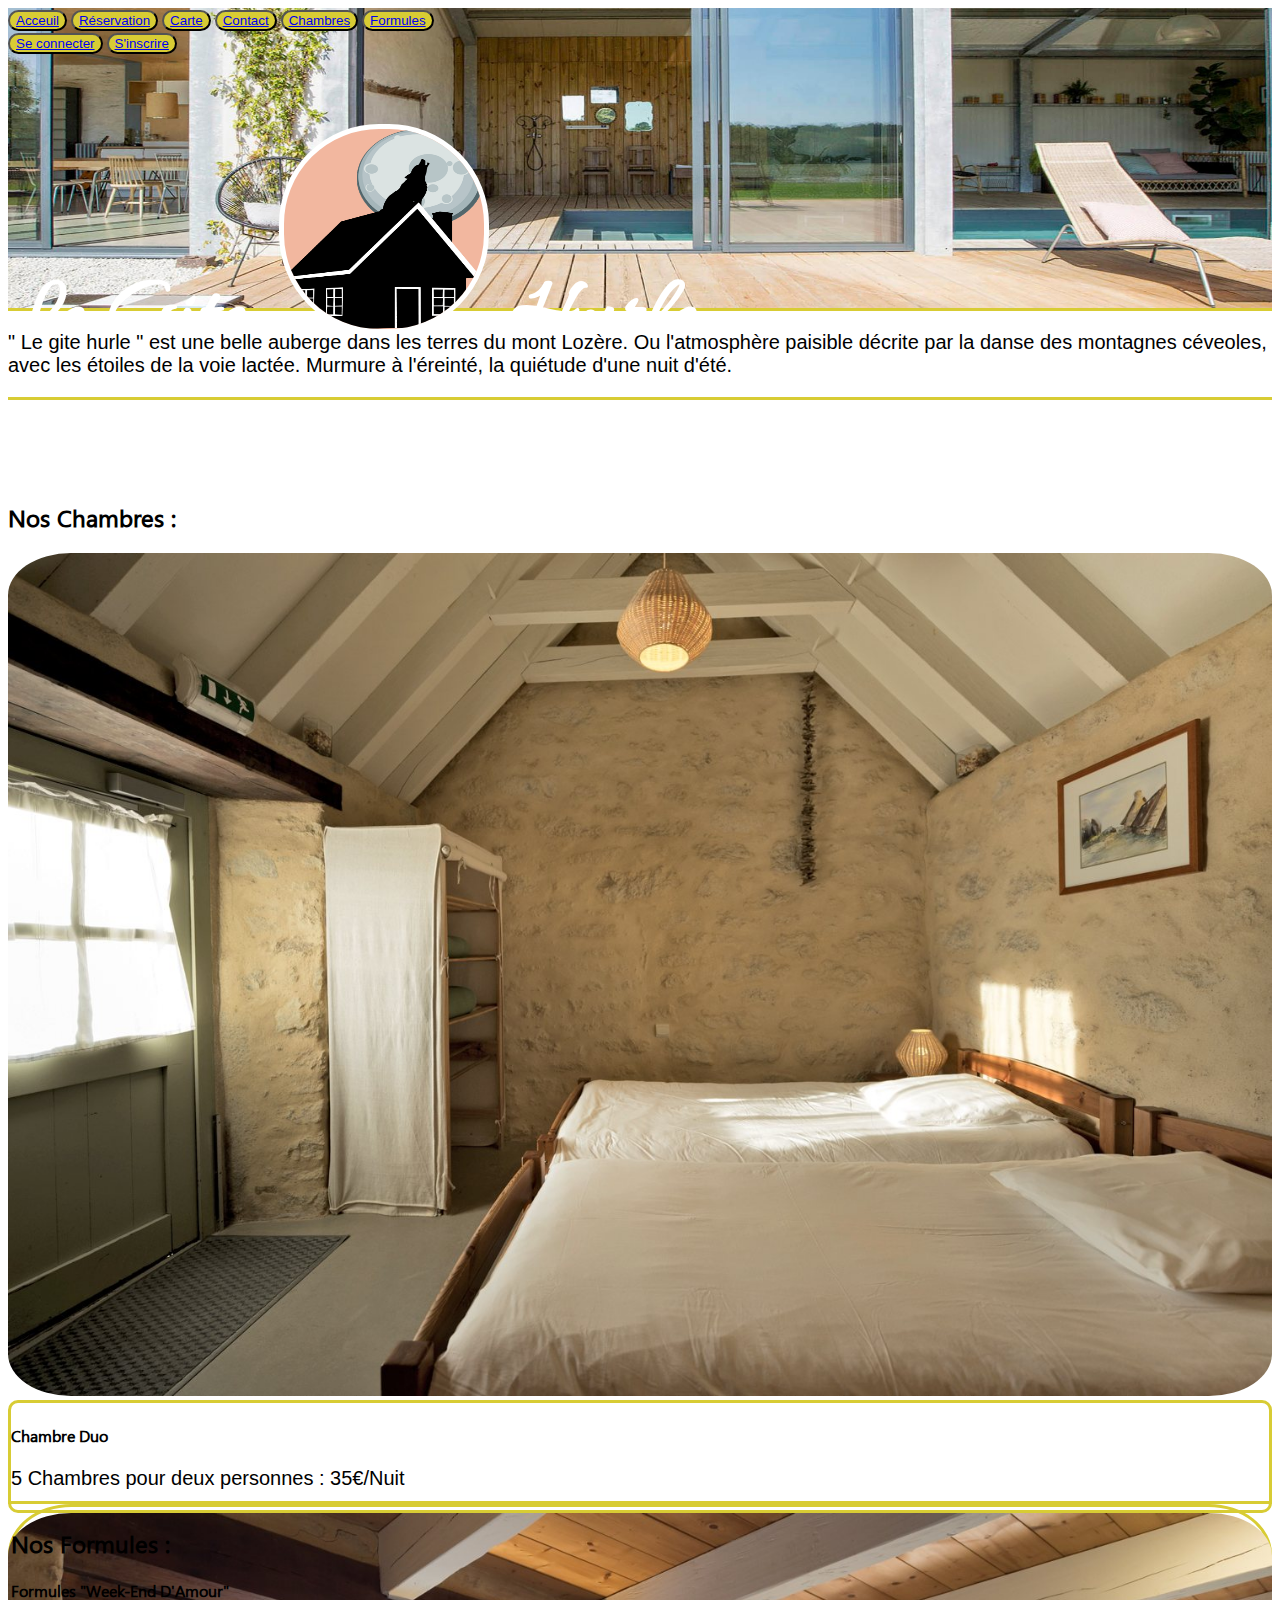
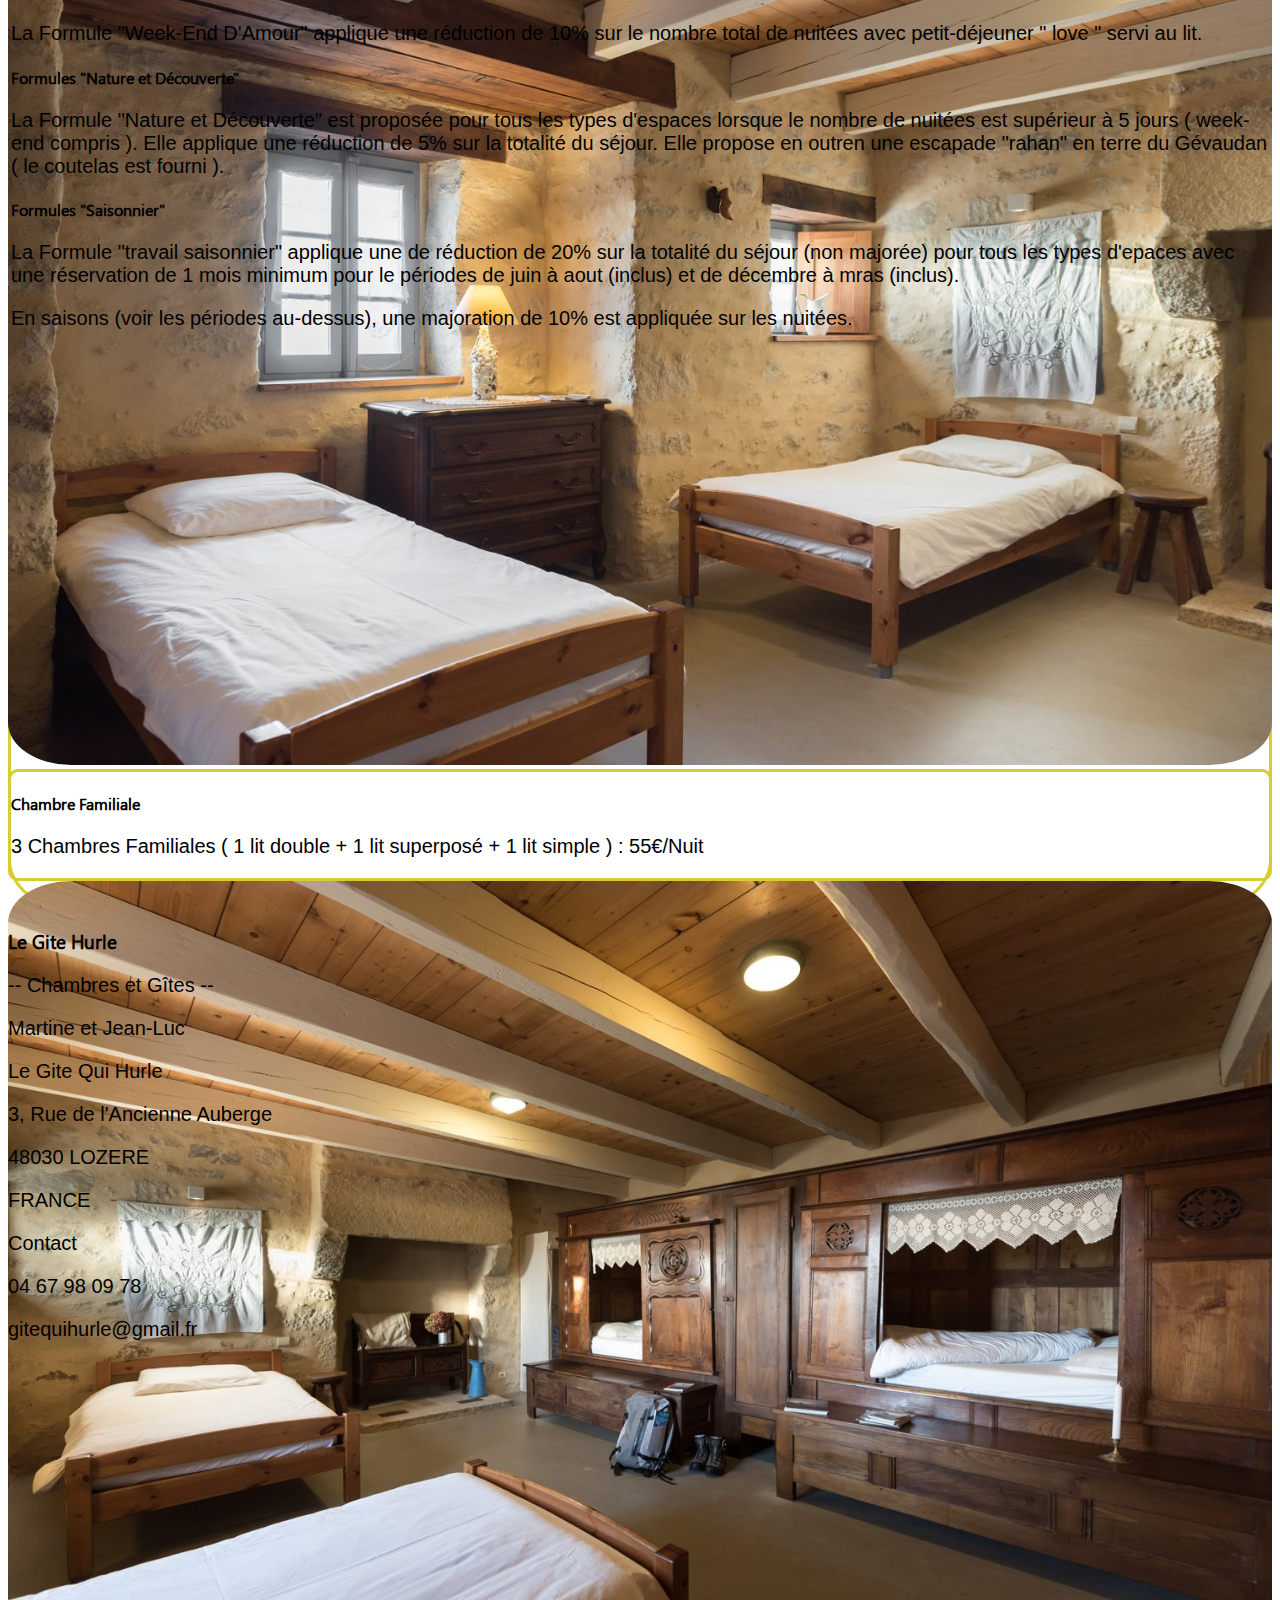
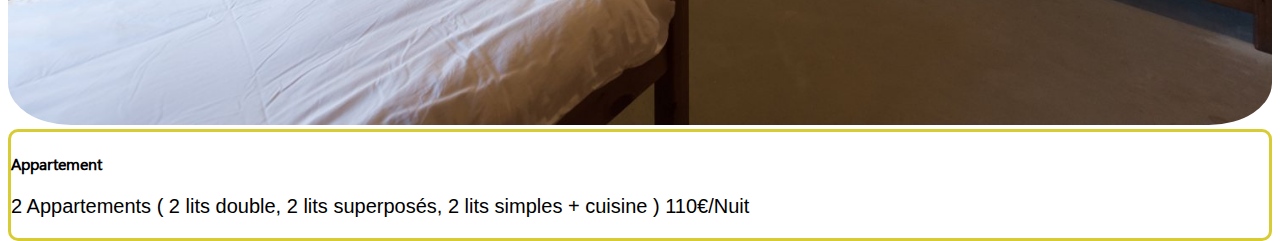
<file: index.html>
<!DOCTYPE html>
<html lang="fr">

<head>
    <meta charset="UTF-8">
    <meta http-equiv="X-UA-Compatible" content="IE=edge">
    <meta name="viewport" content="width=device-width, initial-scale=1.0">
    <link href="https://cdn.jsdelivr.net/npm/bootstrap@5.0.1/dist/css/bootstrap.min.css" rel="stylesheet" integrity="sha384-+0n0xVW2eSR5OomGNYDnhzAbDsOXxcvSN1TPprVMTNDbiYZCxYbOOl7+AMvyTG2x" crossorigin="anonymous">
    <link rel="stylesheet" href="style.css">
    <script src="script.js"></script>

    <title>Le Gite Hurle</title>

</head>

<body>
    
  <!-- Entete avec la barre de navigation, les boutons, le titre -->

    <div class="entete container-fluid position-relative">

        <nav class="navbar navbar-expand-lg">

            <div class="container-fluid col-5">

              <button type="button"><a class="text-white text-decoration-none px-1" href="http://localhost:8080/">Acceuil</a></button>
              <button type="button"><a class="text-white text-decoration-none px-1" href="http://localhost:8080/reservation.html">Réservation</a></button>
              <button type="button"><a class="text-white text-decoration-none px-1" href="http://localhost:8080/carte.html">Carte</a></button>
              <button type="button"><a class="text-white text-decoration-none px-1" href="http://localhost:8080/#footer">Contact</a></button>
              <button type="button"><a class="text-white text-decoration-none px-1" href="http://localhost:8080/#chambre">Chambres</a></button>
              <button type="button"><a class="text-white text-decoration-none px-1" href="http://localhost:8080/#formules">Formules</a></button>

            </div>

            <div class="container-fluid offset-5 col-2">

              <button type="button"><a class="text-white text-decoration-none px-1" href="http://localhost:8080/connexion.html">Se connecter</a></button>
              <button type="button"><a class="text-white text-decoration-none px-1" href="http://localhost:8080/formulaire.html">S'inscrire</a></button>

            </div>

        </nav>
        
        <h1 class="legitehurle position-absolute top-50 start-50 translate-middle">Le Gite<img id="logo" src="img/logo.png"> Hurle</h1>

    </div>
 
    <!-- Une barre de séparation -->

    <div class="barre mt-4 mb-5 offset-1 col-10"></div>

    <!-- Texte de présentation du gite -->

    <div class="intro container-fluid position-relative mt-5 offset-2 col-8">

      <p class="cadreintro p-4">" Le gite hurle " est une belle auberge dans les terres du mont Lozère. Ou l'atmosphère paisible décrite par la danse des montagnes céveoles, avec les étoiles de la voie lactée. Murmure à l'éreinté, la quiétude d'une nuit d'été.</p>   

      <!-- Une barre de séparation -->

    <div class="barre mt-5 offset-3 col-6"></div>

    </div>

    <!-- Introduction chambres avec photo et texte -->    

    <div class="presentationdeschambres mt-5 container-fluid offset-2 col-8">

      <h2 id="chambre" class="text-center mb-5 text-black fw-bold">Nos Chambres :</h2>

      <div class="row justify-content-center mb-5">

        <div class="col-5">
          <img id="chambre1" src="img/chambre1.png">
        </div>
          <div class="cadrechambre position-relative offset-1 col-5">
            <div>
              <h4 class="fw-bold text-center mt-5 mb-5 pt-2">Chambre Duo</h4>
              <p class="text-center">5 Chambres pour deux personnes : 35€/Nuit</p>
            </div>
          </div>
      </div>

      <div class="row justify-content-center mb-5">

        <div class="col-5">
          <img id="chambre2" src="img/chambre2.png">
        </div>
          <div class="cadrechambre position-relative offset-1 col-5">
            <div>
              <h4 class="fw-bold text-center mt-5 mb-5 pt-2">Chambre Familiale</h4>
              <p class="text-center">3 Chambres Familiales ( 1 lit double + 1 lit superposé + 1 lit simple ) : 55€/Nuit</p>
            </div>
          </div>
      </div>

      <div class="row justify-content-center">

        <div class="col-5">
          <img id="chambre3" src="img/chambre3.png">
        </div>
          <div class="cadrechambre position-relative offset-1 col-5">
            <div">
              <h4 class="fw-bold text-center mt-5 mb-5 pt-2">Appartement</h4>
              <p class="text-center">2 Appartements ( 2 lits double, 2 lits superposés, 2 lits simples + cuisine ) 110€/Nuit</p>
            </div>
          </div>
      </div>

    </div>

    <!-- Une barre de séparation -->

    <div class="barre mt-5 mb-5 offset-3 col-6"></div>

    <!-- Introduction formules -->

    <div class="presentationdesformules container-fluid offset-2 col-8 px-5">

      <div class="offset-2 col-8">

        <h2 id="formules" class="text-center mt-5 mb-5 text-black fw-bold">Nos Formules :</h2>

        <h4 class="fw-bold text-center mt-5 mb-5 pt-2">Formules "Week-End D'Amour"</h4>

        <p class="text-center">La Formule "Week-End D'Amour" applique une réduction de 10% sur le nombre total de nuitées avec petit-déjeuner " love " servi au lit.</p>

        <h4 class="fw-bold text-center mt-5 mb-5 pt-2">Formules "Nature et Découverte"</h4>

        <p class="text-center">La Formule "Nature et Découverte" est proposée pour tous les types d'espaces lorsque le nombre de nuitées est supérieur à 5 jours ( week-end compris ). Elle applique une réduction de 5% sur la totalité du séjour. Elle propose en outren une escapade "rahan" en terre du Gévaudan ( le coutelas est fourni ).</p>
    
        <h4 class="fw-bold text-center mt-5 mb-5 pt-2">Formules "Saisonnier"</h4>

        <p class="text-center">La Formule "travail saisonnier" applique une de réduction de 20% sur la totalité du séjour (non majorée) pour tous les types d'epaces avec une réservation de 1 mois minimum pour le périodes de juin à aout (inclus) et de décembre à mras (inclus).</p>
    
        <p class="text-center text-danger">En saisons (voir les périodes au-dessus), une majoration de 10% est appliquée sur les nuitées.</p>
    
      </div>
    
    </div>

    <!-- Le footer avec l'adresse, contact -->

    <div id="footer" class="pieddepage mt-5 container-fluid position-relative">

      <div class="row justify-content-between">

        <div class="col-3 text-center text-white pt-5">

          <h3>Le Gite Hurle</h3>
          <p>-- Chambres et Gîtes --</p>

        </div>

        <div class="col-3 text-center text-white pt-2">

          <p>Martine et Jean-Luc</p>
          <p>Le Gite Qui Hurle</p>
          <p>3, Rue de l'Ancienne Auberge</p>
          <p>48030 LOZERE</p>
          <p>FRANCE</p>
        
        </div>

        <div class="col-3 text-center text-white pt-5">

          <p>Contact</p>
          <p>04 67 98 09 78</p>
          <p>gitequihurle@gmail.fr</p>
        
        </div>

      </div>
          
    </div>

</body>
</html>
</file>
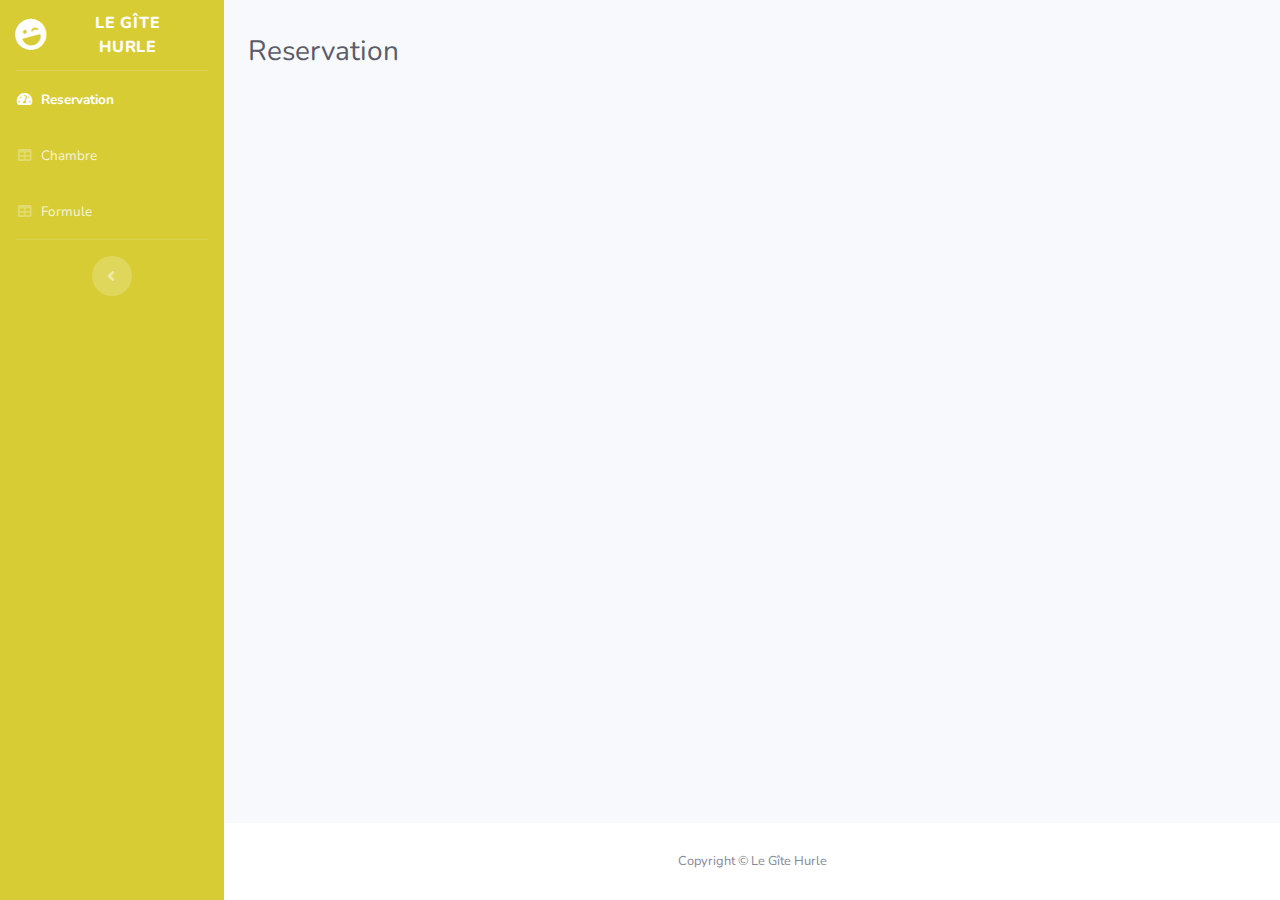
<file: admin/index.html>
<!DOCTYPE html>
<html lang="en">

<head>

    <meta charset="utf-8">
    <meta http-equiv="X-UA-Compatible" content="IE=edge">
    <meta name="viewport" content="width=device-width, initial-scale=1, shrink-to-fit=no">
    <meta name="description" content="">
    <meta name="author" content="">

    <title>Le Gîte Hurle - Reservation</title>

    <!-- Custom fonts for this template-->
    <link href="vendor/fontawesome-free/css/all.min.css" rel="stylesheet" type="text/css">
    <link
        href="https://fonts.googleapis.com/css?family=Nunito:200,200i,300,300i,400,400i,600,600i,700,700i,800,800i,900,900i"
        rel="stylesheet">

    <!-- Custom styles for this template-->
    <link href="css/sb-admin-2.css" rel="stylesheet">

</head>

<body id="page-top">

    <!-- Page Wrapper -->
    <div id="wrapper">

        <!-- Sidebar -->
        <ul class="navbar-nav bg-gradient-primary sidebar sidebar-dark accordion" id="accordionSidebar">

            <!-- Sidebar - Brand -->
            <a class="sidebar-brand d-flex align-items-center justify-content-center" href="index.html">
                <div class="sidebar-brand-icon rotate-n-15">
                    <i class="fas fa-laugh-wink"></i>
                </div>
                <div class="sidebar-brand-text mx-3">Le Gîte Hurle</div>
            </a>

            <!-- Divider -->
            <hr class="sidebar-divider my-0">

            <!-- Nav Item - Dashboard -->
            <li class="nav-item active">
                <a class="nav-link" href="index.html">
                    <i class="fas fa-fw fa-tachometer-alt"></i>
                    <span>Reservation</span></a>
            </li>

            <!-- Nav Item - Tables -->
            <li class="nav-item">
                <a class="nav-link" href="chambre.html">
                    <i class="fas fa-fw fa-table"></i>
                    <span>Chambre</span></a>
            </li>

            <!-- Nav Item - Tables -->
            <li class="nav-item">
                <a class="nav-link" href="formule.html">
                    <i class="fas fa-fw fa-table"></i>
                    <span>Formule</span></a>
            </li>


            <!-- Divider -->
            <hr class="sidebar-divider d-none d-md-block">

            <!-- Sidebar Toggler (Sidebar) -->
            <div class="text-center d-none d-md-inline">
                <button class="rounded-circle border-0" id="sidebarToggle"></button>
            </div>

           

        </ul>
        <!-- End of Sidebar -->

        <!-- Content Wrapper -->
        <div id="content-wrapper" class="d-flex flex-column">

            <!-- Main Content -->
            <div id="content">

                <!-- Begin Page Content -->
                <div class="container-fluid">

                    <!-- Page Heading -->
                    <div class="d-sm-flex align-items-center justify-content-between mb-4">
                        <h1 class="titredash h3 mb-0 text-gray-800">Reservation</h1>

                    </div>

                    <!-- Content Row -->
                    <div class="row">

                    </div>

                    <!-- Content Row -->

                    <div class="row">

                       
                    </div>

                    <!-- Content Row -->
                    <div class="row">
                    </div>

                       


                </div>
                <!-- /.container-fluid -->

            </div>
            <!-- End of Main Content -->

            <!-- Footer -->
            <footer class="sticky-footer bg-white">
                <div class="container my-auto">
                    <div class="copyright text-center my-auto">
                        <span>Copyright &copy; Le Gîte Hurle</span>
                    </div>
                </div>
            </footer>
            <!-- End of Footer -->

        </div>
        <!-- End of Content Wrapper -->

    </div>
    <!-- End of Page Wrapper -->

    <!-- Scroll to Top Button-->
    <a class="scroll-to-top rounded" href="#page-top">
        <i class="fas fa-angle-up"></i>
    </a>



    <!-- Bootstrap core JavaScript-->
    <script src="vendor/jquery/jquery.min.js"></script>
    <script src="vendor/bootstrap/js/bootstrap.bundle.min.js"></script>

    <!-- Core plugin JavaScript-->
    <script src="vendor/jquery-easing/jquery.easing.min.js"></script>

    <!-- Custom scripts for all pages-->
    <script src="js/sb-admin-2.min.js"></script>

    <!-- Page level plugins -->
    <script src="vendor/chart.js/Chart.min.js"></script>

    <!-- Page level custom scripts -->
    <script src="js/demo/chart-area-demo.js"></script>
    <script src="js/demo/chart-pie-demo.js"></script>

</body>

</html>
</file>
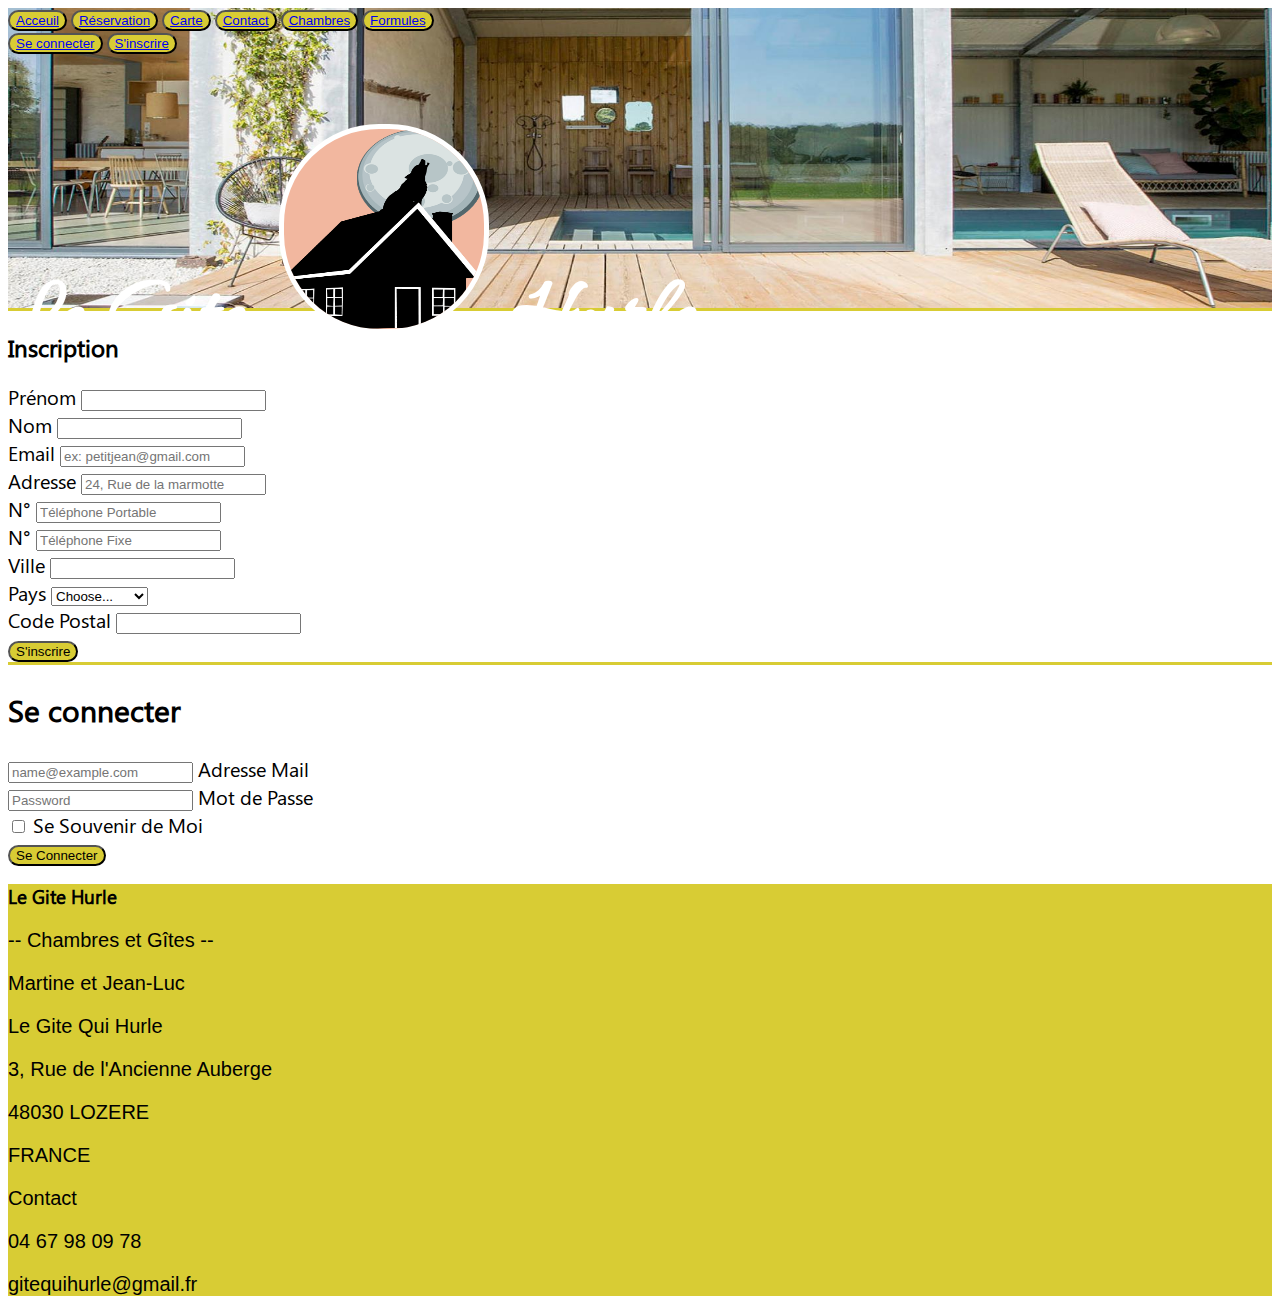
<file: formulaire.html>
<!DOCTYPE html>
<html lang="fr">

<head>
    <meta charset="UTF-8">
    <meta http-equiv="X-UA-Compatible" content="IE=edge">
    <meta name="viewport" content="width=device-width, initial-scale=1.0">
    <link href="https://cdn.jsdelivr.net/npm/bootstrap@5.0.1/dist/css/bootstrap.min.css" rel="stylesheet" integrity="sha384-+0n0xVW2eSR5OomGNYDnhzAbDsOXxcvSN1TPprVMTNDbiYZCxYbOOl7+AMvyTG2x" crossorigin="anonymous">
    <link rel="stylesheet" href="style.css">
    <script src="script.js"></script>

    <title>Le Gite Hurle</title>
</head>

<body>
    <div class="entete container-fluid position-relative">

      <nav class="navbar navbar-expand-lg">

        <div class="container-fluid col-5">

          <button type="button"><a class="text-white text-decoration-none px-1" href="http://localhost:8080/">Acceuil</a></button>
          <button type="button"><a class="text-white text-decoration-none px-1" href="http://localhost:8080/reservation.html">Réservation</a></button>
          <button type="button"><a class="text-white text-decoration-none px-1" href="http://localhost:8080/carte.html">Carte</a></button>
          <button type="button"><a class="text-white text-decoration-none px-1" href="http://localhost:8080/#footer">Contact</a></button>
          <button type="button"><a class="text-white text-decoration-none px-1" href="http://localhost:8080/#chambre">Chambres</a></button>
          <button type="button"><a class="text-white text-decoration-none px-1" href="http://localhost:8080/#formules">Formules</a></button>

        </div>

        <div class="container-fluid offset-5 col-2">

          <button type="button"><a class="text-white text-decoration-none px-1" href="http://localhost:8080/connexion.html">Se connecter</a></button>
          <button type="button"><a class="text-white text-decoration-none px-1" href="http://localhost:8080/formulaire.html">S'inscrire</a></button>

        </div>

    </nav>

        <h1 class="legitehurle position-absolute top-50 start-50 translate-middle">Le Gite<img id="logo" src="img/logo.png"> Hurle</h1>
    </div>
 
    <!-- Une barre de séparation -->

    <div class="barre mt-4 mb-5 offset-1 col-10"></div>

    <!-- Formulaire d'inscritption -->
    <h2 class="text-center mt-5 mb-5 text-black fw-bold">Inscription</h2>
        <div class="container-fluid offset-2 col-8">
        <form class="row g-3">
            <div class="col-md-6">
                <label for="inputEmail4" class="form-label">Prénom</label>
                <input type="email" class="form-control" id="inputEmail4">
              </div>
              <div class="col-md-6">
                <label for="inputPassword4" class="form-label">Nom</label>
                <input type="password" class="form-control" id="inputPassword4">
              </div>
            <div class="col-md-6">
              <label for="inputEmail4" class="form-label">Email</label>
              <input type="email" class="form-control" id="inputEmail4" placeholder="ex: petitjean@gmail.com">
            </div>
            <div class="col-12">
              <label for="inputAddress" class="form-label">Adresse</label>
              <input type="text" class="form-control" id="inputAddress" placeholder="24, Rue de la marmotte">
            </div>
            <div class="col-md-6">
                <label for="text" class="form-label">N°</label>
                <input type="text" class="form-control" id="text" placeholder="Téléphone Portable">
              </div>
              <div class="col-md-6">
                <label for="inputtext" class="form-label">N°</label>
                <input type="text" class="form-control" id="text" placeholder="Téléphone Fixe">
              </div>
            <div class="col-md-6">
              <label for="inputCity" class="form-label">Ville</label>
              <input type="text" class="form-control" id="inputCity">
            </div>
            <div class="col-md-4">
              <label for="inputState" class="form-label">Pays</label>
              <select id="inputState" class="form-select">
                <option selected>Choose...</option>
                <option>France</option>
                <option>Allemagne</option>
                <option>Andorre</option>
                <option>Autriche</option>
                <option>Belgique</option>
                <option>Croatie</option>
                <option>Danemark</option>
                <option>Espagne</option>
                <option>Finlande</option>
                <option>Grèce</option>
                <option>Hongrie</option>
                <option>Irlande</option>
                <option>Islande</option>
                <option>Luxembourg</option>
                <option>Monaco</option>
                <option>Pologne</option>
                <option>Portugal</option>
                <option>Ukraine</option>

              </select>
            </div>
            <div class="col-md-2">
              <label for="inputZip" class="form-label">Code Postal</label>
              <input type="text" class="form-control" id="inputZip">
            </div>

            <div class="text-center">
              <button id="boutoninscription" type="submit" class="btn btn-primary fs-5">S'inscrire</button>
            </div>
          </form>
 </div>

<!-- Une barre de séparation -->

 <div class="barre mt-4 mb-5 offset-1 col-10">

  <!-- Le formulaire de connexion -->
    <form class="offset-2 col-8">
        
  <h2 class="text-center mt-5 mb-5 text-black fw-bold">Se connecter</h2>
      <div class="form-floating">
        <input type="email" class="form-control mb-3" id="floatingInput" placeholder="name@example.com">
        <label for="floatingInput">Adresse Mail</label>
      </div>
      <div class="form-floating">
        <input type="password" class="form-control mb-3" id="floatingPassword" placeholder="Password">
        <label for="floatingPassword">Mot de Passe</label>
      </div>
  
      <div class="checkbox mb-3">
        <label>
          <input type="checkbox" value="remember-me"> Se Souvenir de Moi
        </label>
      </div>
      <div class="text-center">
        <button id="boutonconnexion" type="submit" class="btn btn-primary fs-5">Se Connecter</button>
      </div>
    </form>

</div>


 <div class="pieddepage mt-5 container-fluid position-relative">

    <div class="row justify-content-between">

      <div class="col-3 text-center text-white pt-5">

        <h3>Le Gite Hurle</h3>
        <p>-- Chambres et Gîtes --</p>

      </div>

      <div class="col-3 text-center text-white pt-2">

        <p>Martine et Jean-Luc</p>
        <p>Le Gite Qui Hurle</p>
        <p>3, Rue de l'Ancienne Auberge</p>
        <p>48030 LOZERE</p>
        <p>FRANCE</p>
      
      </div>

      <div class="col-3 text-center text-white pt-5">

        <p>Contact</p>
        <p>04 67 98 09 78</p>
        <p>gitequihurle@gmail.fr</p>
      
      </div>

    </div>
        
  </div>

</body>

</html>
</file>
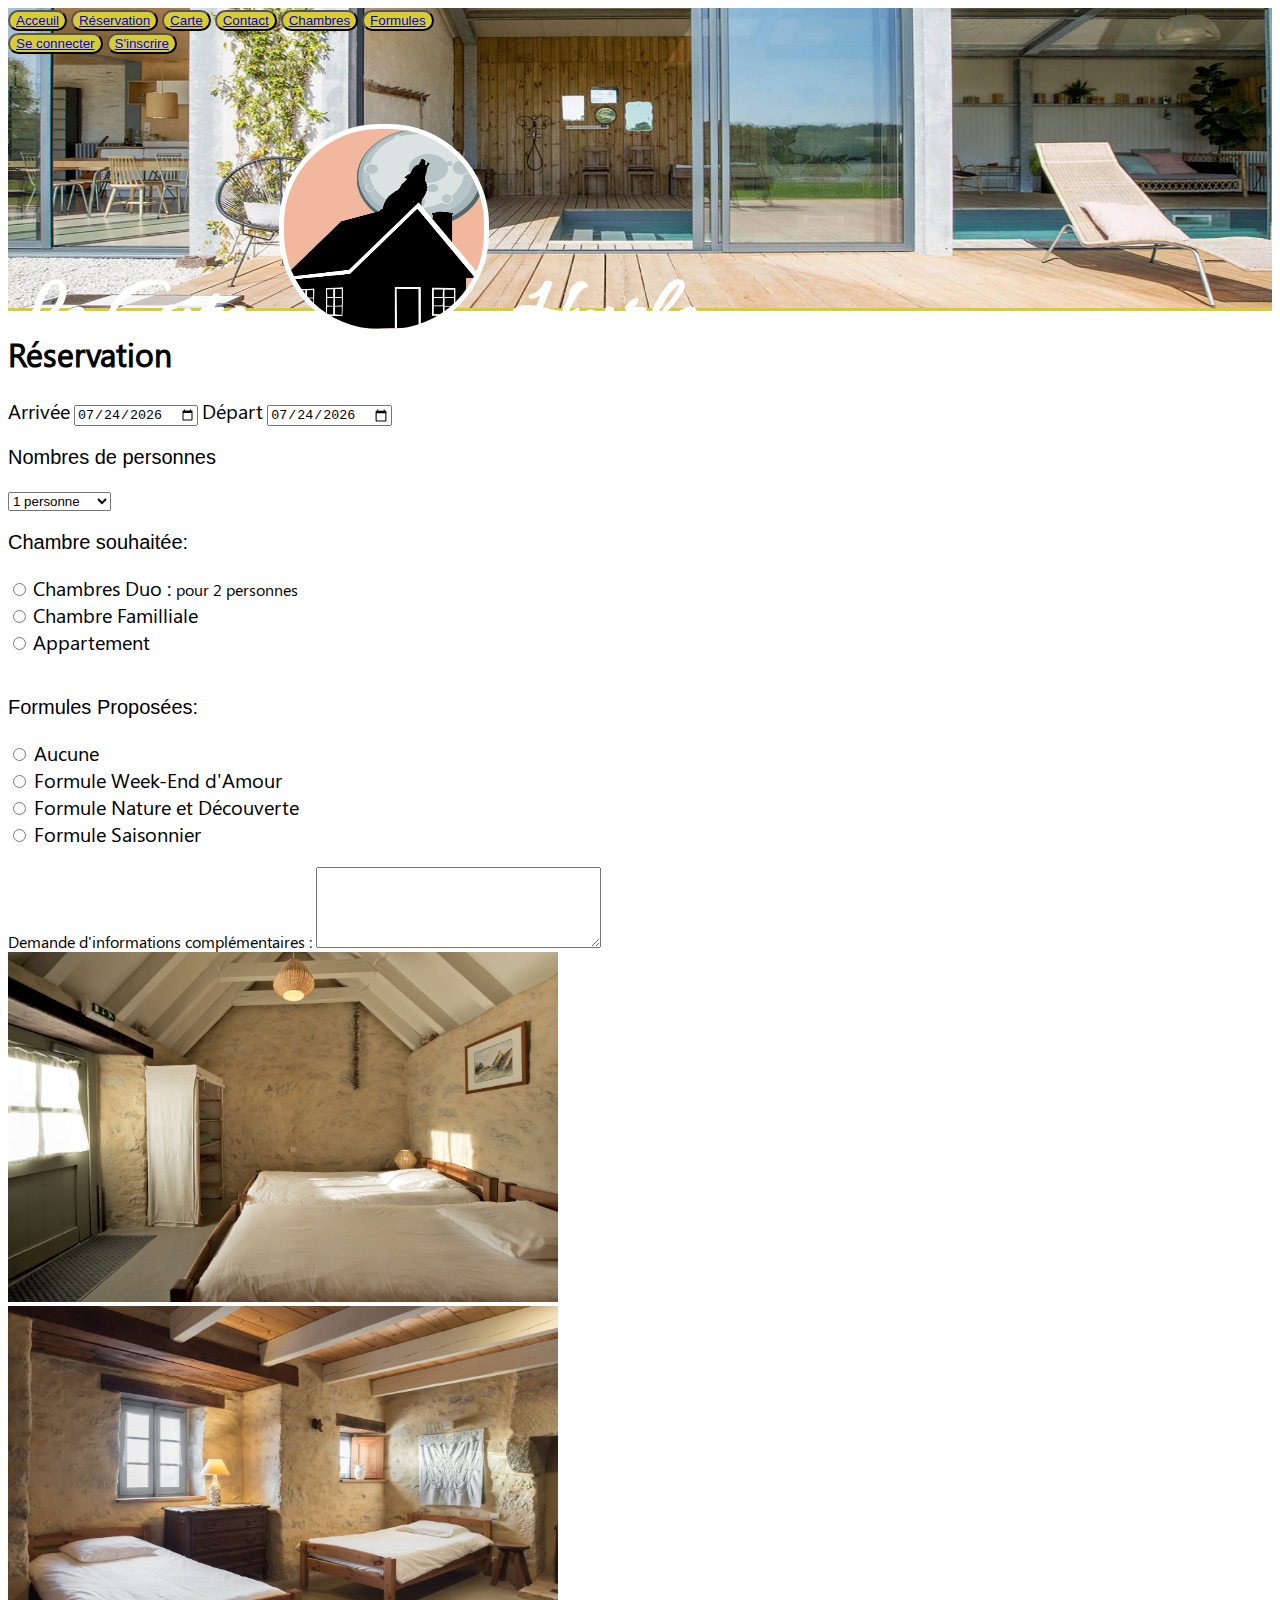
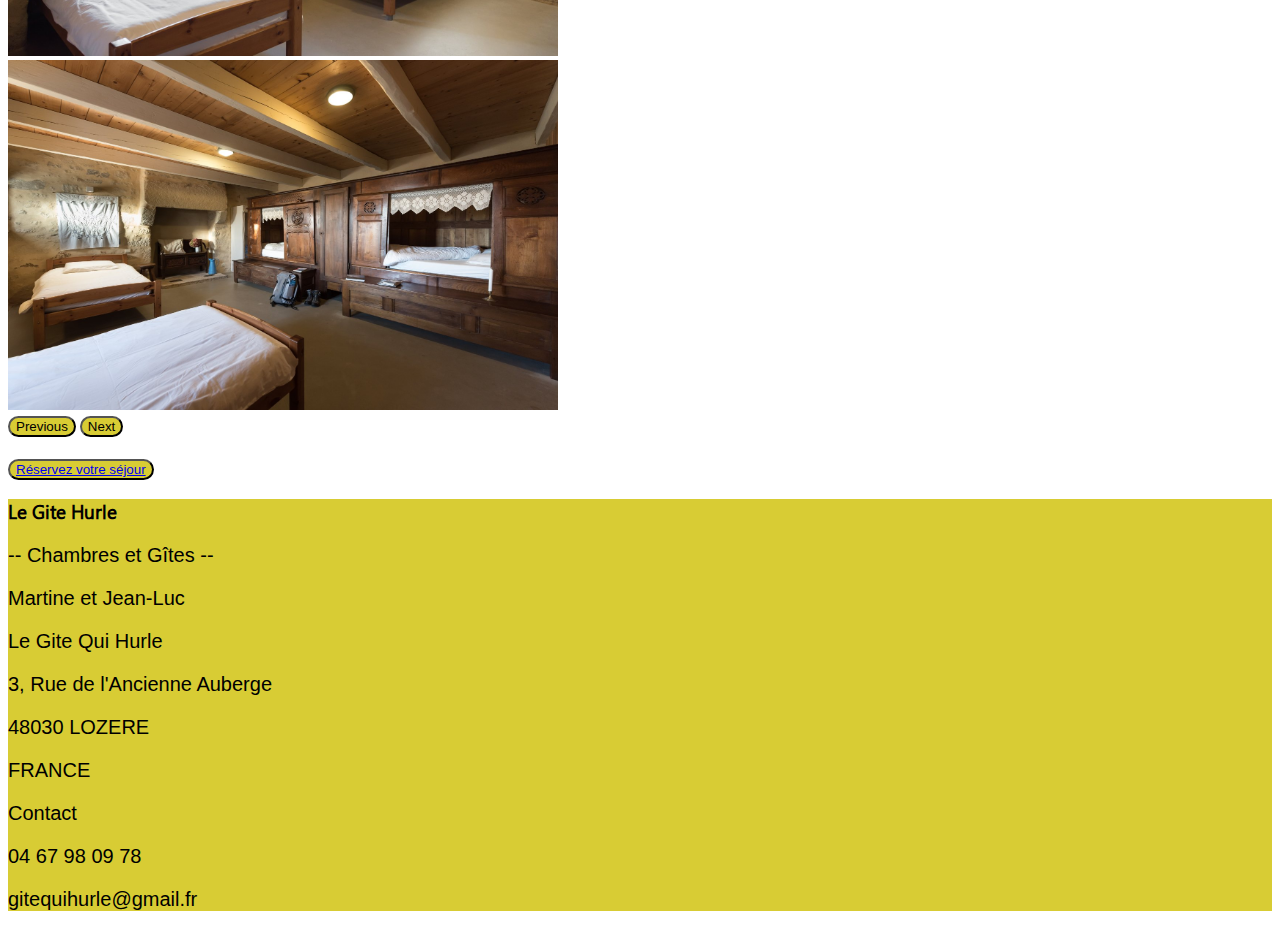
<file: reservation.html>
<!DOCTYPE html>
<html lang="fr">
<head>
    <meta charset="UTF-8">
    <meta http-equiv="X-UA-Compatible" content="IE=edge">
    <meta name="viewport" content="width=device-width, initial-scale=1.0">
    <meta name="viewport" content="width=device-width, initial-scale=1, shrink-to-fit=no">
    <link href="https://cdn.jsdelivr.net/npm/bootstrap@5.0.1/dist/css/bootstrap.min.css" rel="stylesheet" integrity="sha384-+0n0xVW2eSR5OomGNYDnhzAbDsOXxcvSN1TPprVMTNDbiYZCxYbOOl7+AMvyTG2x" crossorigin="anonymous">
    <link rel="stylesheet" href="style.css">
    <script src="https://cdn.jsdelivr.net/npm/bootstrap@5.0.1/dist/js/bootstrap.bundle.min.js" integrity="sha384-gtEjrD/SeCtmISkJkNUaaKMoLD0//ElJ19smozuHV6z3Iehds+3Ulb9Bn9Plx0x4" crossorigin="anonymous"></script>

    
    <title>Réservation</title>
</head>
<body>
    
    <div class="entete container-fluid position-relative">

      <nav class="navbar navbar-expand-lg">

        <div class="container-fluid col-5">

          <button type="button"><a class="text-white text-decoration-none px-1" href="http://localhost:8080/">Acceuil</a></button>
          <button type="button"><a class="text-white text-decoration-none px-1" href="http://localhost:8080/reservation.html">Réservation</a></button>
          <button type="button"><a class="text-white text-decoration-none px-1" href="http://localhost:8080/carte.html">Carte</a></button>
          <button type="button"><a class="text-white text-decoration-none px-1" href="http://localhost:8080/#footer">Contact</a></button>
          <button type="button"><a class="text-white text-decoration-none px-1" href="http://localhost:8080/#chambre">Chambres</a></button>
          <button type="button"><a class="text-white text-decoration-none px-1" href="http://localhost:8080/#formules">Formules</a></button>

        </div>

        <div class="container-fluid offset-5 col-2">

          <button type="button"><a class="text-white text-decoration-none px-1" href="http://localhost:8080/connexion.html">Se connecter</a></button>
          <button type="button"><a class="text-white text-decoration-none px-1" href="http://localhost:8080/formulaire.html">S'inscrire</a></button>

        </div>

    </nav>

        <h1 class="legitehurle position-absolute top-50 start-50 translate-middle">Le Gite<img id="logo" src="img/logo.png"> Hurle</h1>

    </div>
 
    <!-- Une barre de séparation -->

    <div class="barre mt-5 offset-3 col-6"></div>

    <div class="reservation container-fluid offset-1 col-10">

        <h1 class="text-center mb-5 mt-5 text-black fw-bold">Réservation</h1>

    </div>

    <!--Formulaire de reservation-->
    <div id="formulaire" class="row offset-1 align-items-center">
      
      <div class="col-5">

        <label class="start" for="start">Arrivée</label>
        <input id="date" type="date" value="2017-06-01"> 
        <label class="start" for="start">Départ</label>
        <input id="date2" type="date" value="2017-06-01">
        <p class="start">Nombres de personnes</p>
        
        <select id="personne" class="form-select form-select-lg mb-3" aria-label=".form-select-lg example">

          <option value=1>1 personne</option>
          <option value=2>2 personnes</option>
          <option value=3>3 personnes</option>
          <option value=4>4 personnes</option>
          <option value=5>5 personnes</option>
          <option value=6>6 personnes</option>
          <option value=7>7 personnes</option>
          <option value=8>8 personnes</option>
          <option value=9>9 personnes</option>
          <option value=10>10 personnes</option>
          <option value=11>11 personnes</option>
          <option value=12>12 personnes</option>
          <option value=13>13 personnes</option>
          <option value=14>14 personnes</option>
          <option value=15>15 personnes</option>
          <option value=16>16 personnes</option>
          <option value=17>17 personnes</option>
          <option value=18>18 personnes</option>
          <option value=19>19 personnes</option>
          <option value=20>20 personnes</option>
          
        </select>
          <p>Chambre souhaitée:</p>

        <div>

          <input type="radio" name="chambre" id="chambreduo" value=0>
          <label id="chb">Chambres Duo : </label> pour 2 personnes<br>
          <div id="duo" class="text-danger"></div>

          <input type="radio" name="chambre" value=1>
          <label id="chb">Chambre Familliale</label><br>

          <input type="radio" name="chambre" value=2>
          <label id="chb">Appartement</label>

        </div>

        <br>

        <form class="formule">

          <p>Formules Proposées:</p>
          <input type="radio" name="formule" value=0> Aucune<br>
          <input type="radio" id="weekend" name="formule" value=1> Formule Week-End d'Amour<br>
          <div id="week" class="text-danger"></div>
          <input type="radio" id="nature" name="formule" value=2> Formule Nature et Découverte<br>
          <div id="nat" class="text-danger"></div>
          <input type="radio" id="saison" name="formule" value=3> Formule Saisonnier
          <div id="sai" class="text-danger"></div>

        </form>

        <div>
          <p id="tarif"></p>

        </div>
      <div id="info">
        <label for="story">Demande d'informations complémentaires :</label>

<textarea id="story" name="story"
          rows="5" cols="33">
</textarea>

      </div>
      </div>
      <div class="offset-1 col-5">
                
        <div id="carouselExampleControls" class="carousel slide" data-bs-ride="carousel">
          <div class="carousel-inner">
            <div class="carousel-item active">
              <img src="img/chambre1.png" class="imgreservation d-block w-100 h-100" alt="First Slide">
            </div>
            <div class="carousel-item">
              <img src="img/chambre2.png" class="imgreservation d-block w-100 h-100" alt="Second Slide">
            </div>
            <div class="carousel-item">
              <img src="img/chambre3.png" class="imgreservation d-block w-100 h-100" alt="Third Slide">
            </div>
          </div>
          <button class="carousel-control-prev" type="button" data-bs-target="#carouselExampleControls" data-bs-slide="prev">
            <span class="carousel-control-prev-icon" aria-hidden="true"></span>
            <span class="visually-hidden">Previous</span>
          </button>
          <button class="carousel-control-next" type="button" data-bs-target="#carouselExampleControls" data-bs-slide="next">
            <span class="carousel-control-next-icon" aria-hidden="true"></span>
            <span class="visually-hidden">Next</span>
          </button>
        </div>
      
    </div>
    </div>
    <p id="blocage" class="text-danger"></p>
    <button class="offset-2" onclick="tarif()"><a href="inscription.html">Réservez votre séjour</a></button>

  
        <!-- Le footer avec l'adresse, contact -->

    <div id="footer" class="pieddepage mt-5 border-top border-3 border-dark container-fluid position-relative">

        <div class="row justify-content-between">
  
          <div class="col-3 text-center pt-5">
  
            <h3>Le Gite Hurle</h3>
            <p>-- Chambres et Gîtes --</p>
  
          </div>
  
          <div class="col-3 text-center pt-2">
  
            <p>Martine et Jean-Luc</p>
            <p>Le Gite Qui Hurle</p>
            <p>3, Rue de l'Ancienne Auberge</p>
            <p>48030 LOZERE</p>
            <p>FRANCE</p>
          
          </div>
  
          <div class="col-3 text-center pt-5">
  
            <p>Contact</p>
            <p>04 67 98 09 78</p>
            <p>gitequihurle@gmail.fr</p>
          
          </div>
  
        </div>
            
      </div>
      <script src="script.js">

      </script>
</body>
</html>
</file>
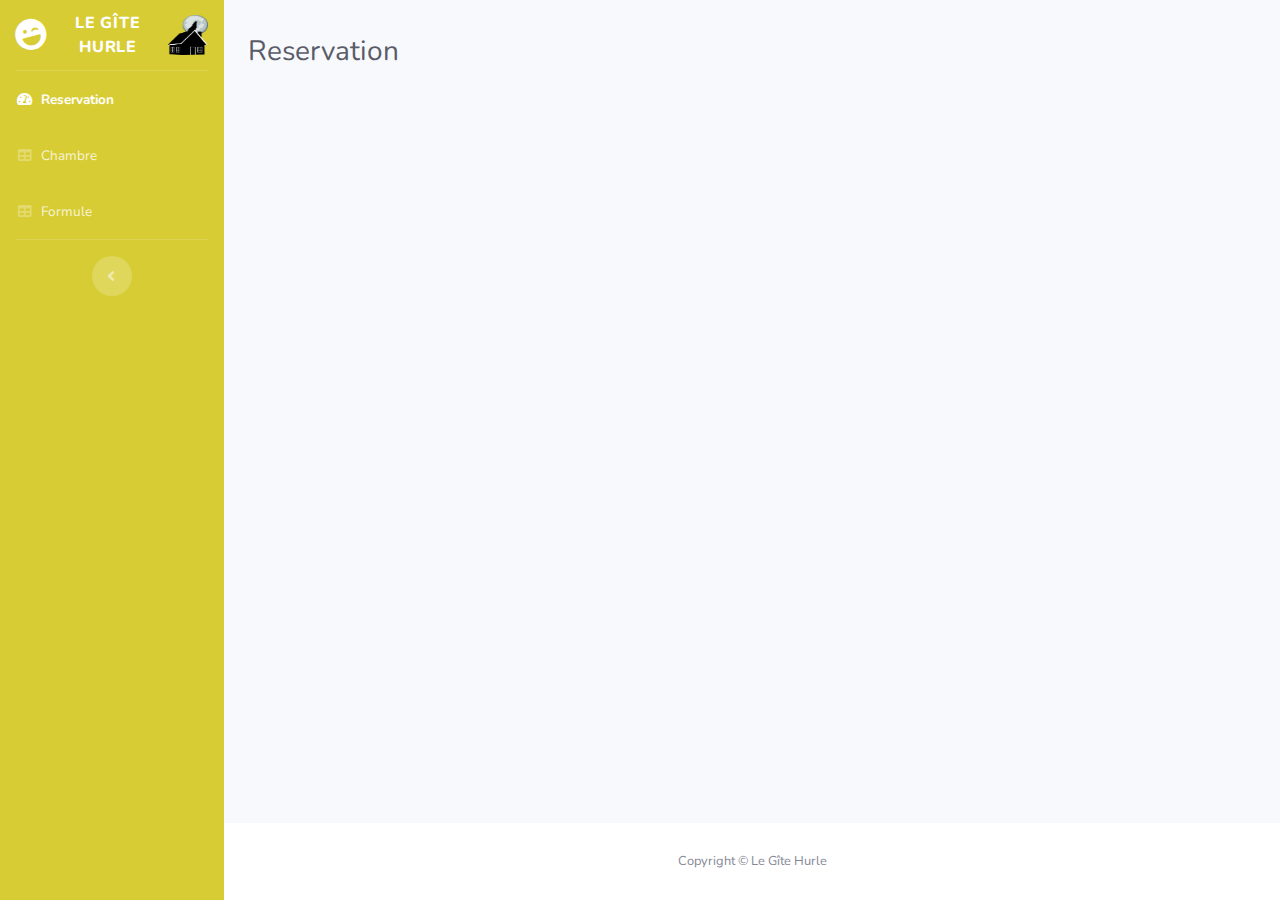
<file: admin/reservationad.html>
<!DOCTYPE html>
<html lang="fr">

<head>

    <meta charset="utf-8">
    <meta http-equiv="X-UA-Compatible" content="IE=edge">
    <meta name="viewport" content="width=device-width, initial-scale=1, shrink-to-fit=no">
    <meta name="description" content="">
    <meta name="author" content="">

    <title>Le Gîte Hurle - Reservation</title>

    <!-- Custom fonts for this template-->
    <link href="vendor/fontawesome-free/css/all.min.css" rel="stylesheet" type="text/css">
    <link
        href="https://fonts.googleapis.com/css?family=Nunito:200,200i,300,300i,400,400i,600,600i,700,700i,800,800i,900,900i"
        rel="stylesheet">

    <!-- Custom styles for this template-->
    <link href="css/sb-admin-2.css" rel="stylesheet">

</head>

<body id="page-top">

    <!-- Page Wrapper -->
    <div id="wrapper">

        <!-- Sidebar -->
        <ul class="navbar-nav bg-gradient-primary sidebar sidebar-dark accordion" id="accordionSidebar">

            <!-- Sidebar - Brand -->
            <a class="sidebar-brand d-flex align-items-center justify-content-center" href="index.html">
                <div class="sidebar-brand-icon rotate-n-15">
                    <i class="fas fa-laugh-wink"></i>
                </div>
                <div class="sidebar-brand-text mx-3">Le Gîte Hurle</div>
                <div class="rond1">
                    <img id="logo1" src="image/logo.png">
                  </div>
            </a>

            <!-- Divider -->
            <hr class="sidebar-divider my-0">

            <!-- Nav Item - Dashboard -->
            <li class="nav-item active">
                <a class="nav-link" href="index.html">
                    <i class="fas fa-fw fa-tachometer-alt"></i>
                    <span>Reservation</span></a>
            </li>

            <!-- Nav Item - Tables -->
            <li class="nav-item">
                <a class="nav-link" href="chambre.html">
                    <i class="fas fa-fw fa-table"></i>
                    <span>Chambre</span></a>
            </li>

            <!-- Nav Item - Tables -->
            <li class="nav-item">
                <a class="nav-link" href="formule.html">
                    <i class="fas fa-fw fa-table"></i>
                    <span>Formule</span></a>
            </li>


            <!-- Divider -->
            <hr class="sidebar-divider d-none d-md-block">

            <!-- Sidebar Toggler (Sidebar) -->
            <div class="text-center d-none d-md-inline">
                <button class="rounded-circle border-0" id="sidebarToggle"></button>
            </div>

           

        </ul>
        <!-- End of Sidebar -->

        <!-- Content Wrapper -->
        <div id="content-wrapper" class="d-flex flex-column">

            <!-- Main Content -->
            <div id="content">

                <!-- Begin Page Content -->
                <div class="container-fluid">

                    <!-- Page Heading -->
                    <div class="d-sm-flex align-items-center justify-content-between mb-4">
                        <h1 class="titredash h3 mb-0 text-gray-800">Reservation</h1>

                    </div>

                    <!-- Content Row -->
                    <div class="row">

                    </div>

                    <!-- Content Row -->

                    <div class="row">

                       
                    </div>

                    <!-- Content Row -->
                    <div class="row">
                    </div>

                       


                </div>
                <!-- /.container-fluid -->

            </div>
            <!-- End of Main Content -->

            <!-- Footer -->
            <footer class="sticky-footer bg-white">
                <div class="container my-auto">
                    <div class="copyright text-center my-auto">
                        <span>Copyright &copy; Le Gîte Hurle</span>
                    </div>
                </div>
            </footer>
            <!-- End of Footer -->

        </div>
        <!-- End of Content Wrapper -->

    </div>
    <!-- End of Page Wrapper -->

    <!-- Scroll to Top Button-->
    <a class="scroll-to-top rounded" href="#page-top">
        <i class="fas fa-angle-up"></i>
    </a>

    <!-- Logout Modal-->
    <div class="modal fade" id="logoutModal" tabindex="-1" role="dialog" aria-labelledby="exampleModalLabel"
        aria-hidden="true">
        <div class="modal-dialog" role="document">
            <div class="modal-content">
                <div class="modal-header">
                    <h5 class="modal-title" id="exampleModalLabel">Ready to Leave?</h5>
                    <button class="close" type="button" data-dismiss="modal" aria-label="Close">
                        <span aria-hidden="true">×</span>
                    </button>
                </div>
                <div class="modal-body">Select "Logout" below if you are ready to end your current session.</div>
                <div class="modal-footer">
                    <button class="btn btn-secondary" type="button" data-dismiss="modal">Cancel</button>
                    <a class="btn btn-primary" href="login.html">Logout</a>
                </div>
            </div>
        </div>
    </div>

    <!-- Bootstrap core JavaScript-->
    <script src="vendor/jquery/jquery.min.js"></script>
    <script src="vendor/bootstrap/js/bootstrap.bundle.min.js"></script>

    <!-- Core plugin JavaScript-->
    <script src="vendor/jquery-easing/jquery.easing.min.js"></script>

    <!-- Custom scripts for all pages-->
    <script src="js/sb-admin-2.min.js"></script>

    <!-- Page level plugins -->
    <script src="vendor/chart.js/Chart.min.js"></script>

    <!-- Page level custom scripts -->
    <script src="js/demo/chart-area-demo.js"></script>
    <script src="js/demo/chart-pie-demo.js"></script>

</body>

</html>
</file>
<file: style.css>
@font-face {
    font-family: "Bold_Italic" ;
    font-style: bold, italic;
    src: url(./font/SegoeUIBoldItalic.woff);
}
  
@font-face {
    font-family: "bold";
    font-style: bold;
    src: url(./font/SegoeUIBold.woff);
}
  
 @font-face {
    font-family: "italic";
    font-style: italic;
    src: url(./font/SegoeUIItalic.woff);
}
  
@font-face {
    font-family: "ui";
    src: url(./font/SegoeUI.woff);
}

@font-face {
    font-family: "Allura-Regular";
    src: url(font/Allura-Regular.ttf) format("truetype");
}

/* Page Index.html */

body {
    font-family: "ui";
}

button {
    background-color: #d8cc34;
    border-color: black;
    border-radius: 20px;
    cursor: pointer;
}

button:hover {
    background-color:#d8cc34;
}

.entete {
    height: 300px;
    background-image: url(img/tetegite.png);
    background-size: 100% 100%;
    background-repeat: no-repeat;
}

.legitehurle {
    font-family: Allura-Regular;
    font-size: 90px;
    color: white;
}

#logo {
    width: 200px;
    height: 200px;
    margin-left: 35px;
    margin-top: 10px;
    border: 5px solid white;
    background-color: #f2b79f;
    -moz-border-radius : 100px;
    -webkit-border-radius : 100px;
    border-radius : 100px;
}

.rond {
    width : 200px; 
    height : 200px;
    margin-left: 100px;
    
}

.cadreintro {
    border-radius: 20px;
}

.cadrechambre { 
    border-radius: 10px;
    border: 3px solid #d8cc34;
}

.barre {
    border-top: 3px solid #d8cc34;
}

.intro {
    height: 150px;
}

.presentationdeschambres {
    height: 1000px;
}

#chambre1, #chambre2, #chambre3 {
    width: 100%;
    border-radius: 5%;
}

.presentationdesformules {
    height: 1000px;
    border-radius: 5%;
    border: solid 3px #d8cc34;
}

.pieddepage {
    background-color: #d8cc34;
}

/* Page reservation.html */

.start {
    font-size: 20px;
}

p {
    font-size: 20px;
    font-family: Verdana, Geneva, Tahoma, sans-serif;
}

#chb {
    font-size:20px;
}

form {
    font-size: 20px;    
}

.tarif {
    font-size: 20px;   
}

.imgreservation {
    width: 550px;
    height: 350px;
}

/* Page carte.html */

#carte {
    width: 800px;
}
</file>
